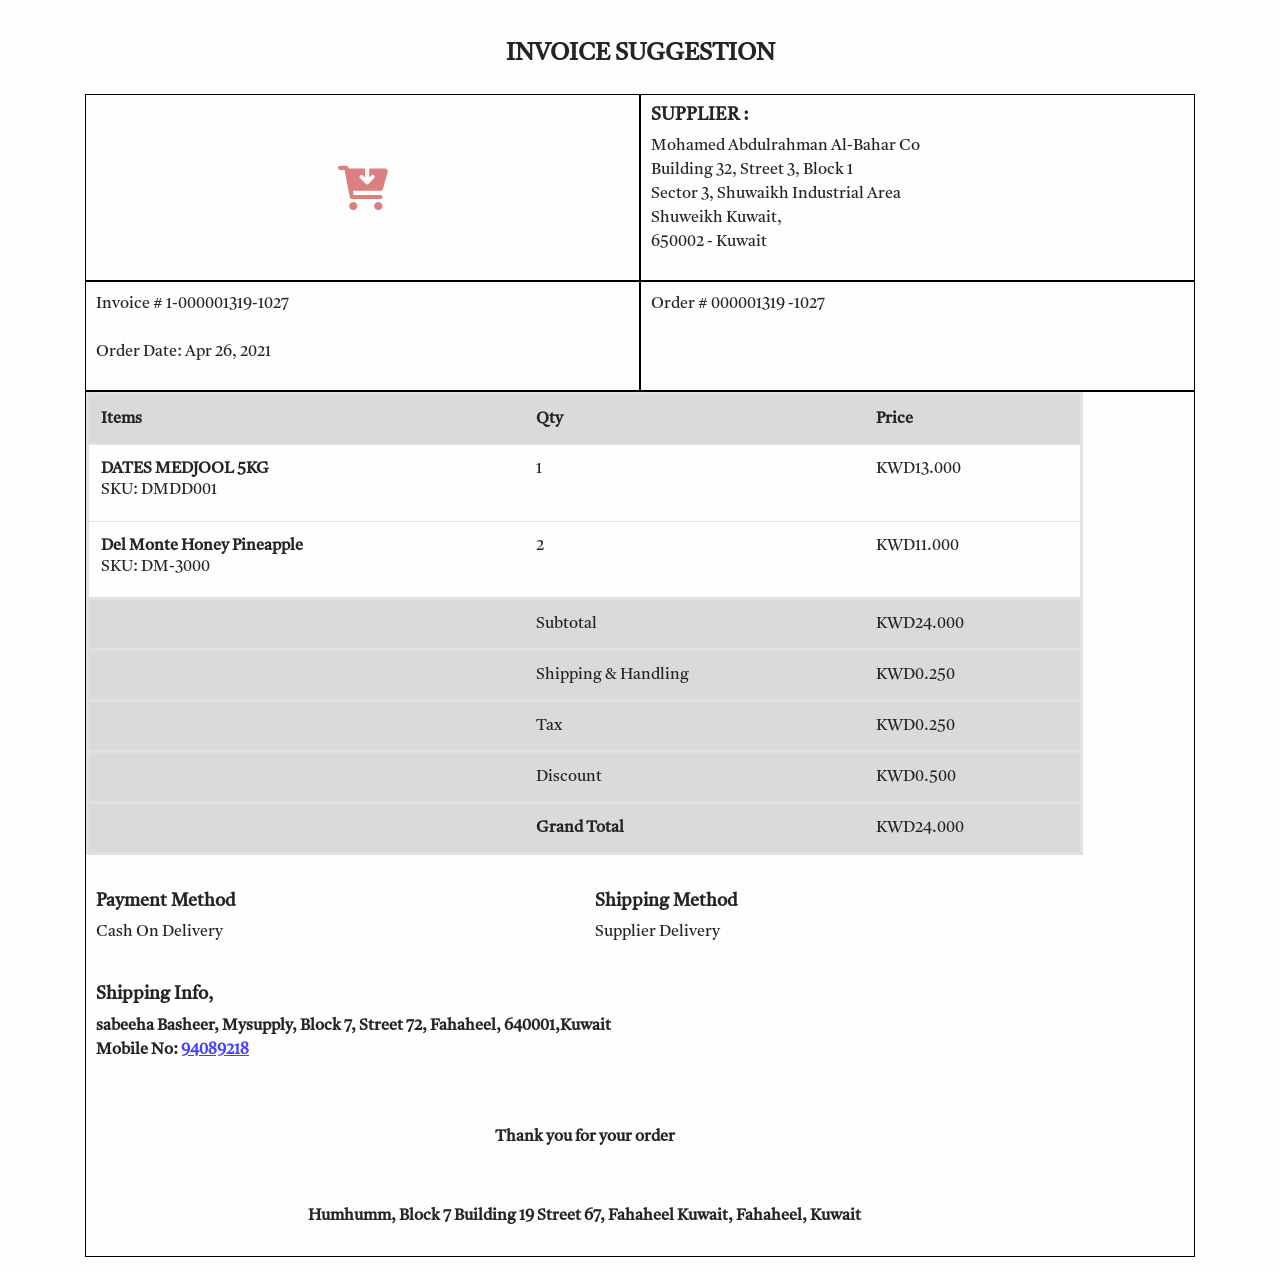
<file: pageone.html>
<!DOCTYPE html>
<html lang="en">

<head>
  <meta charset="UTF-8" />
  <meta http-equiv="X-UA-Compatible" content="IE=edge" />
  <meta name="viewport" content="width=device-width, initial-scale=1.0" />
  <title>Invoice Email</title>
  <link rel="icon" href="assets/image/logo/logo.png" />
  <link rel="stylesheet" href="https://cdn.jsdelivr.net/npm/bootstrap@4.6.1/dist/css/bootstrap.min.css" />
  <style>
    @import url("https://fonts.googleapis.com/css2?family=Tiro+Devanagari+Sanskrit:ital@0;1&display=swap");
* {
  margin: 0;
  padding: 0;
  box-sizing: border-box;
}

body {
  box-sizing: border-box;
  background-color: #fffefe;
  direction: ltr;
  font-family: "Tiro Devanagari Sanskrit", serif;
}

ul {
  margin: 0;
  padding: 0;
}
ul li {
  list-style-type: none;
}

.row {
  margin: 0px;
  padding: 0px;
}
.row > div {
  margin: 0px;
  padding: 0px;
}

.pageone {
  padding: 15px 0px;
}
.pageone h2 {
  text-align: center;
  margin: 25px auto;
  font-size: 24px;
  font-weight: bold;
  text-transform: uppercase;
}
.pageone__table .cart,
.pageone__table .doc {
  border: 0.5px solid #000;
  padding: 10px;
}
.pageone__table .cart h5,
.pageone__table .doc h5 {
  font-size: 18px;
  font-weight: bold;
  text-transform: uppercase;
}
.pageone__table .cart p,
.pageone__table .doc p {
  font-size: 16px;
}
.pageone__table .cart {
  display: flex;
  flex-direction: row;
  justify-content: center;
  align-items: center;
}
.pageone__table .cart span {
  width: 50px;
  height: 50px;
  filter: invert(79%) sepia(29%) saturate(3313%) hue-rotate(304deg) brightness(92%) contrast(85%);
}
.pageone__table .cart span img{
  width: 100%;
  height: 100%;
}
.pageone__table div.table {
  border: 0.5px solid #000;
  text-align: left;
}
.pageone__table div.table table.table {
  width: 90%;
  border: 3px solid #dee2e6;
}
.pageone__table div.table table.table .table-active {
  border-top: 3px solid #dee2e6;
}
.pageone__table div.table .tablefooter {
  width: 90%;
}
.pageone__table div.table .footertable {
  padding: 20px 10px;
}
.pageone__table div.table .footertable h6 {
  font-size: 18px;
  font-weight: bold;
}
.pageone__table div.table .footertable p {
  font-weight: bold;
}
.pageone__table div.table .footertable p a {
  color: #4444fa;
  text-decoration: underline;
}
.pageone__table div.table h4 {
  font-size: 16px;
  font-weight: bold;
  width: 100%;
  text-align: center;
  margin: 30px 0px;
}


  </style>
</head>

<body>

  <main>
    <div class="container">
      <div class="pageone">
        <h2>INVOICE SUGGESTION</h2>
        <div class="pageone__table">
          <div class="row">
            
          <div class="cart col-6">
            <span>
              <img src="/assets/image/icons/cart-arrow-down-solid.svg" alt="">
            </span>
          </div>
          <div class="doc col-6">
            <h5>
              SUPPLIER :
            </h5>
            <p>
              Mohamed Abdulrahman Al-Bahar Co </br>
              Building 32, Street 3, Block 1 </br>
              Sector 3, Shuwaikh Industrial Area</br>
              Shuweikh Kuwait,</br>
              650002 - Kuwait
            </p>
          </div>
          <div class="doc col-6">
            <p>
              Invoice # 1-000001319-1027 </br></br>
              Order Date: Apr 26, 2021
            </p>
          </div>
          <div class="doc col-6">
            <p>
              Order # 000001319 -1027
            </p>
          </div>

          <div class="table col-12">
            <table class="table">
              <thead>
                <tr class=" table-active">
                  <th scope="row" >Items </th>
                  <th scope="col">Qty</th>
                  <th scope="col">Price</th>
                </tr>
              </thead>
              <tbody>
                <tr>
                  <th scope="row">
                    DATES MEDJOOL 5KG
                    <h6>
                      SKU: DMDD001
                    </h6>
                  </th>
                  <td>1</td>
                  <td>
                    KWD13.000
                  </td>
                </tr>
                
                <tr>
                  <th scope="row">
                    Del Monte Honey Pineapple 
                    <h6>
                      SKU: DM-3000
                    </h6>
                  </th>
                  <td>2</td>
                  <td>
                    KWD11.000
                  </td>
                </tr>

                <tr class="table-active">
                  <td scope="row" > </td>
                  <td scope="col">Subtotal</td>
                  <td scope="col">KWD24.000</td>
                </tr>

                <tr class="table-active">
                  <td scope="row" > </td>
                  <td scope="col">Shipping & Handling</td>
                  <td scope="col">KWD0.250</td>
                </tr>

                <tr class=" table-active">
                  <td scope="row" > </td>
                  <td scope="col">Tax</td>
                  <td scope="col">KWD0.250</td>
                </tr>

                <tr class=" table-active">
                  <td scope="row" > </td>
                  <td scope="col">Discount</td>
                  <td scope="col">KWD0.500</td>
                </tr>

                <tr class=" table-active">
                  <td scope="row" > </td>
                  <th scope="col">Grand Total</th>
                  <td scope="col">KWD24.000</td>
                </tr>


              </tbody>
            </table>


            <div class="row tablefooter">
              <div class="footertable col-6">
                <h6>
                  Payment Method 
                </h6>
                Cash On Delivery
              </div>
              <div class="footertable col-6">
                <h6>
                  Shipping Method 
                </h6>
                Supplier Delivery
              </div>
              <div class="footertable col-12">
                <h6>Shipping Info, </h6>
                <p>
                  sabeeha Basheer, Mysupply, Block 7, Street 72, Fahaheel, 640001,Kuwait</br>
                 Mobile No: <a href="#">94089218</a>
                </p>
              </div>
              <h4>
                Thank you for your order
              </h4>

              <h4>
                Humhumm, Block 7 Building 19 Street 67, Fahaheel Kuwait, Fahaheel, Kuwait
              </h4>

            </div>
          </div>
        </div>
        </div>
      </div>
    </div>
  </main>

  <!-- Vendor Js File -->
  <script src="https://cdn.jsdelivr.net/npm/bootstrap@4.6.1/dist/js/bootstrap.min.js"></script>
  <script src="https://cdn.jsdelivr.net/npm/bootstrap@4.6.1/dist/js/bootstrap.bundle.min.js"></script>
  <!-- Script Genral Js File -->
</body>

</html>
</file>
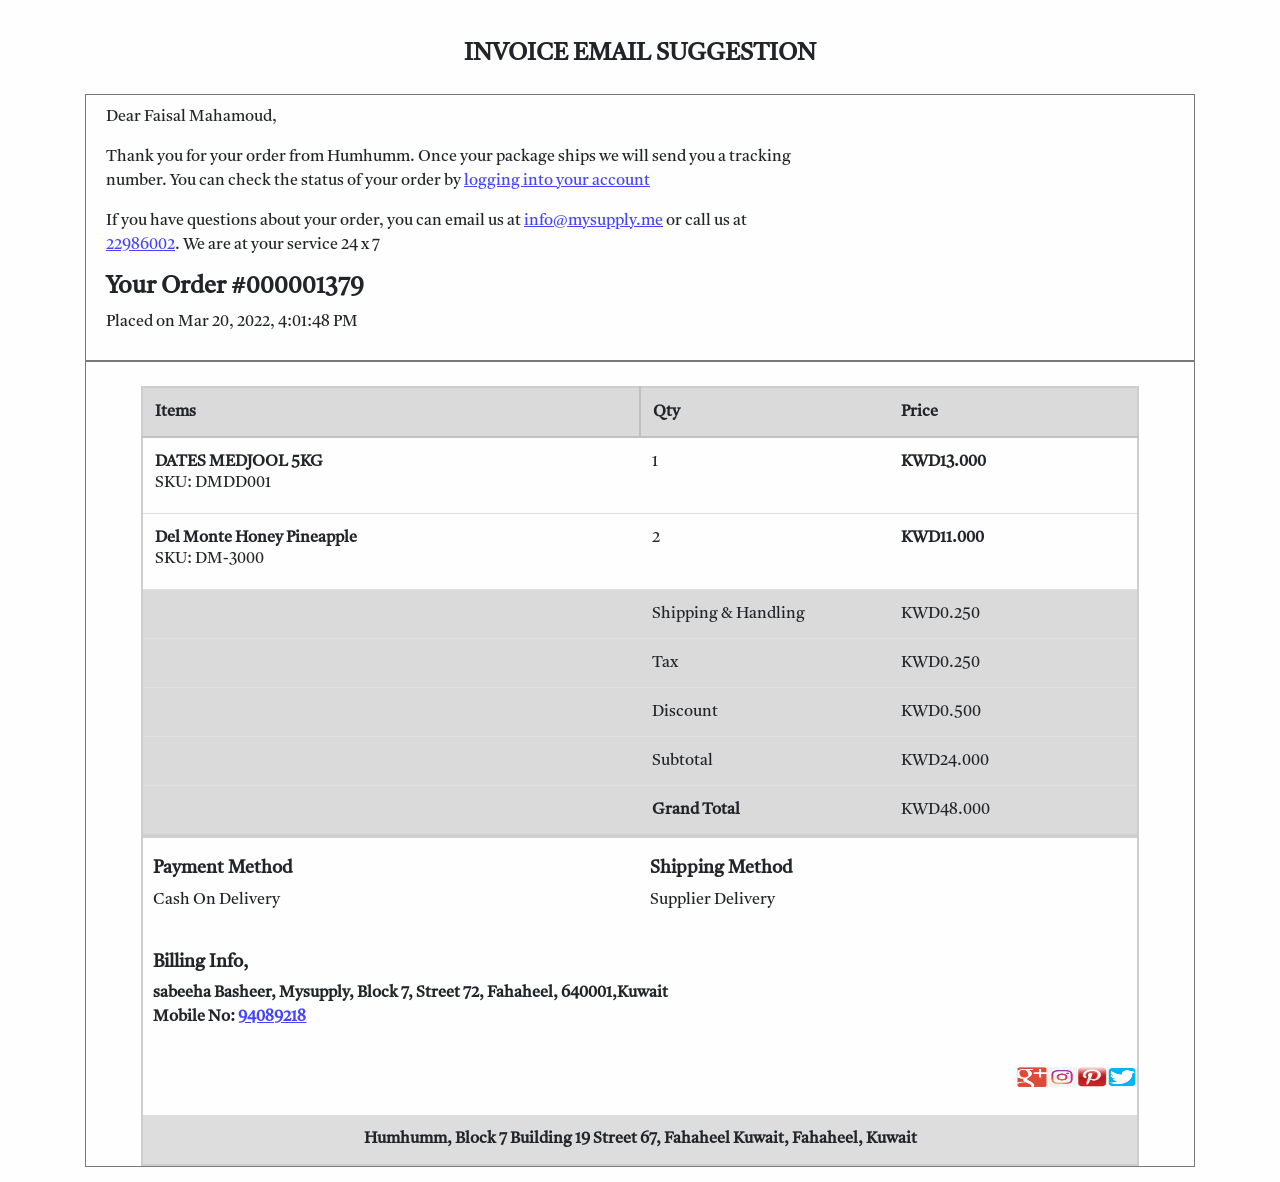
<file: pagethree.html>
<!DOCTYPE html>
<html lang="en">

<head>
  <meta charset="UTF-8" />
  <meta http-equiv="X-UA-Compatible" content="IE=edge" />
  <meta name="viewport" content="width=device-width, initial-scale=1.0" />
  <title>Invoice Email</title>
  <link rel="icon" href="assets/image/logo/logo.png" />
  <link rel="stylesheet" href="https://cdn.jsdelivr.net/npm/bootstrap@4.6.1/dist/css/bootstrap.min.css" />
  <style>
    @import url("https://fonts.googleapis.com/css2?family=Tiro+Devanagari+Sanskrit:ital@0;1&display=swap");

    * {
      margin: 0;
      padding: 0;
      box-sizing: border-box;
    }

    body {
      box-sizing: border-box;
      background-color: #fffefe;
      direction: ltr;
      font-family: "Tiro Devanagari Sanskrit", serif;
    }

    ul {
      margin: 0;
      padding: 0;
    }

    ul li {
      list-style-type: none;
    }

    .row {
      margin: 0px;
      padding: 0px;
    }

    .row>div {
      margin: 0px;
      padding: 0px;
    }

    .pagethree {
      padding: 15px 0px;
    }

    .pagethree h2 {
      text-align: center;
      margin: 25px auto;
      font-size: 24px;
      font-weight: bold;
      text-transform: uppercase;
    }

    .pagethree__table .cart,
    .pagethree__table .doc {
      border: 0.5px solid #797979;
      padding: 10px 20px;
    }

    .pagethree__table .cart h5,
    .pagethree__table .doc h5 {
      font-size: 18px;
      font-weight: bold;
      text-transform: uppercase;
    }

    .pagethree__table .cart p,
    .pagethree__table .doc p {
      font-size: 16px;
    }

    .pagethree__table .cart h4,
    .pagethree__table .doc h4 {
      font-weight: bold;
    }

    .pagethree__table .cart {
      display: flex;
      flex-direction: row;
      justify-content: center;
      align-items: center;
    }

   
.pagetwo__table .cart span {
  width: 50px;
  height: 50px;
  filter: invert(79%) sepia(29%) saturate(3313%) hue-rotate(304deg) brightness(92%) contrast(85%);
}
.pagetwo__table .cart span img{
  width: 100%;
  height: 100%;
}

    .pagethree__table div.table {
      border: 0.5px solid #797979;
      text-align: left;
    }

    .pagethree__table div.table table.table {
      width: 90%;
      border: 2px solid #cecece;
      margin: 0px auto;
    }

    .pagethree__table div.table table.table thead .table-active {
      border-top: 2px solid #cecece;
    }

    .pagethree__table div.table table.table thead .table-active th {
      width: 25%;
      border-bottom: 2px solid #c0c0c0;
    }

    .pagethree__table div.table table.table thead .table-active th:first-of-type {
      width: 50%;
      border-right: 2px solid #c0c0c0;
    }

    .pagethree__table div.table .tablefooter {
      width: 90%;
      margin: 0px auto;
      border: 2px solid #cecece;
    }

    .pagethree__table div.table .footertable {
      padding: 20px 10px;
    }

    .pagethree__table div.table .footertable h6 {
      font-size: 18px;
      font-weight: bold;
    }

    .pagethree__table div.table .footertable p {
      font-weight: bold;
    }

    .pagethree__table div.table h4 {
      font-size: 16px;
      font-weight: bold;
      width: 100%;
      text-align: center;
      margin: 30px 0px;
      margin-bottom: 0px;
      padding: 15px 0px;
      background-color: #ddd;
    }

    .pagethree__table .medie {
      display: flex;
      flex-direction: row;
      justify-content: flex-end;
    }

    .pagethree__table .medie a {
      width: 30px;
      height: 20px;
      display: inline-block;
      cursor: pointer;
    }

    .pagethree__table .medie a img {
      display: inline-block;
      width: 30px;
      height: 20px;
      margin-right: 5px;
      cursor: pointer;
    }

    .pagethree__table a {
      color: #4444fa;
      text-decoration: underline;
    }

    /*# sourceMappingURL=main.css.map */
  </style>
</head>

<body>

  <main>
    <div class="container">
      <div class="pagethree">
        <h2>INVOICE EMAIL SUGGESTION</h2>
        <div class="pagethree__table">
          <div class="row">

            <div class="doc col-12">
              <p>
                Dear Faisal Mahamoud,
              </p>
              <p>
                Thank you for your order from Humhumm. Once your package ships we will send you a tracking </br>
                number. You can check the status of your order by <a href="#">logging into your account</a>
              </p>
              <p>
                If you have questions about your order, you can email us at <a href="#">info@mysupply.me</a> or call us
                at
                </br> <a href="#">22986002</a>. We are at your service 24 x 7
              </p>

              <h4>
                Your Order #000001379
              </h4>
              <p>
                Placed on Mar 20, 2022, 4:01:48 PM
              </p>
            </div>

            <div class="table col-12">
              </br>
              <table class="table">
                <thead>
                  <tr class=" table-active">
                    <th scope="row">Items </th>
                    <th scope="col">Qty</th>
                    <th scope="col">Price</th>
                  </tr>
                </thead>
                <tbody>
                  <tr>
                    <th scope="row">
                      DATES MEDJOOL 5KG
                      <h6>
                        SKU: DMDD001
                      </h6>
                    </th>
                    <td>1</td>
                    <th>
                      KWD13.000
                    </th>
                  </tr>

                  <tr>
                    <th scope="row">
                      Del Monte Honey Pineapple
                      <h6>
                        SKU: DM-3000
                      </h6>
                    </th>
                    <td>2</td>
                    <th>
                      KWD11.000
                    </th>
                  </tr>


                  <tr class="table-active">
                    <td scope="row"> </td>
                    <td scope="col">Shipping & Handling</td>
                    <td scope="col">KWD0.250</td>
                  </tr>

                  <tr class=" table-active">
                    <td scope="row"> </td>
                    <td scope="col">Tax</td>
                    <td scope="col">KWD0.250</td>
                  </tr>

                  <tr class=" table-active">
                    <td scope="row"> </td>
                    <td scope="col">Discount</td>
                    <td scope="col">KWD0.500</td>
                  </tr>

                  <tr class=" table-active">
                    <td scope="row"> </td>
                    <td scope="col">Subtotal </td>
                    <td scope="col">KWD24.000</td>
                  </tr>


                  <tr class=" table-active">
                    <td scope="row"> </td>
                    <th scope="col">Grand Total</th>
                    <td scope="col">KWD48.000</td>
                  </tr>
                </tbody>
              </table>

              <div class="row tablefooter">
                <div class="footertable col-6">
                  <h6>
                    Payment Method
                  </h6>
                  Cash On Delivery
                </div>
                <div class="footertable col-6">
                  <h6>
                    Shipping Method
                  </h6>
                  Supplier Delivery
                </div>
                <div class="footertable col-12">
                  <h6>Billing Info, </h6>
                  <p>
                    sabeeha Basheer, Mysupply, Block 7, Street 72, Fahaheel, 640001,Kuwait</br>
                    Mobile No: <a href="#">94089218</a>
                  </p>
                </div>
                <div class="medie  col-12">
                  <a href="#">
                    <img src="/assets/image/icons/googleplus.png" alt="">
                  </a>
                  <a href="#">
                    <img src="/assets/image/icons/instagram.png" alt="">
                  </a>
                  <a href="#">
                    <img src="/assets/image/icons/pinterest.png" alt="">
                  </a>
                  <a href="#">
                    <img src="/assets/image/icons/twitter.png" alt="">
                  </a>
                </div>

                <h4>
                  Humhumm, Block 7 Building 19 Street 67, Fahaheel Kuwait, Fahaheel, Kuwait
                </h4>

              </div>
            </div>
          </div>
        </div>
      </div>
    </div>
  </main>

  <!-- Vendor Js File -->
  <script src="https://cdn.jsdelivr.net/npm/bootstrap@4.6.1/dist/js/bootstrap.min.js"></script>
  <script src="https://cdn.jsdelivr.net/npm/bootstrap@4.6.1/dist/js/bootstrap.bundle.min.js"></script>
</body>

</html>
</file>
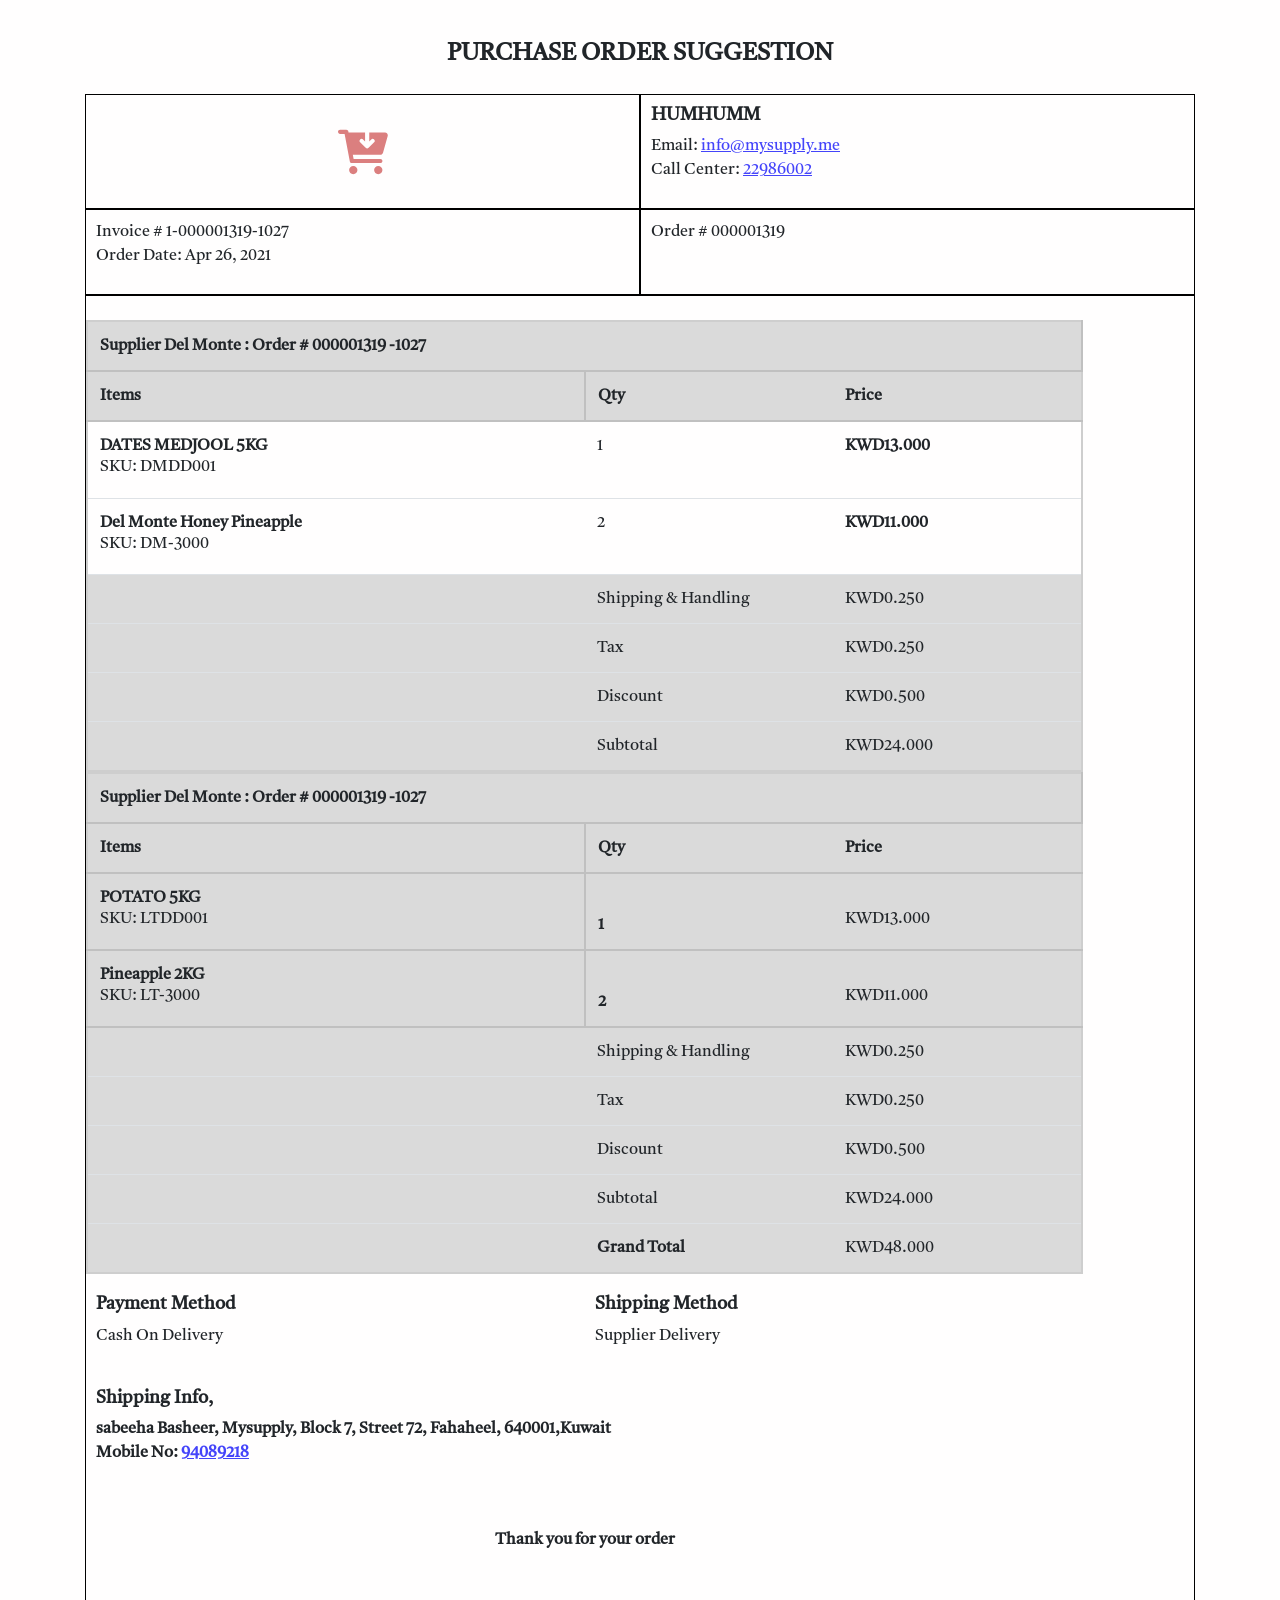
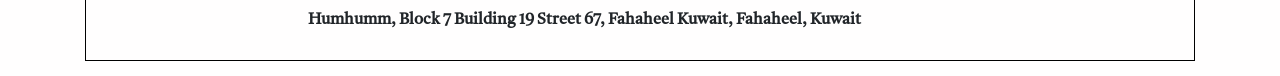
<file: pagetwo.html>
<!DOCTYPE html>
<html lang="en">

<head>
  <meta charset="UTF-8" />
  <meta http-equiv="X-UA-Compatible" content="IE=edge" />
  <meta name="viewport" content="width=device-width, initial-scale=1.0" />
  <title>Invoice Email</title>
  <link rel="icon" href="assets/image/logo/logo.png" />
  <link rel="stylesheet" href="https://cdn.jsdelivr.net/npm/bootstrap@4.6.1/dist/css/bootstrap.min.css" />
  <style>
    @import url("https://fonts.googleapis.com/css2?family=Tiro+Devanagari+Sanskrit:ital@0;1&display=swap");

    * {
      margin: 0;
      padding: 0;
      box-sizing: border-box;
    }

    body {
      box-sizing: border-box;
      background-color: #fffefe;
      direction: ltr;
      font-family: "Tiro Devanagari Sanskrit", serif;
    }

    ul {
      margin: 0;
      padding: 0;
    }

    ul li {
      list-style-type: none;
    }

    .row {
      margin: 0px;
      padding: 0px;
    }

    .row>div {
      margin: 0px;
      padding: 0px;
    }

    .pagetwo {
      padding: 15px 0px;
    }

    .pagetwo h2 {
      text-align: center;
      margin: 25px auto;
      font-size: 24px;
      font-weight: bold;
      text-transform: uppercase;
    }

    .pagetwo__table .cart,
    .pagetwo__table .doc {
      border: 0.5px solid #000;
      padding: 10px;
    }

    .pagetwo__table .cart h5,
    .pagetwo__table .doc h5 {
      font-size: 18px;
      font-weight: bold;
      text-transform: uppercase;
    }

    .pagetwo__table .cart p,
    .pagetwo__table .doc p {
      font-size: 16px;
    }

    .pagetwo__table .cart {
      display: flex;
      flex-direction: row;
      justify-content: center;
      align-items: center;
    }

   
.pagetwo__table .cart span {
  width: 50px;
  height: 50px;
  filter: invert(79%) sepia(29%) saturate(3313%) hue-rotate(304deg) brightness(92%) contrast(85%);
}
.pagetwo__table .cart span img{
  width: 100%;
  height: 100%;
}

    .pagetwo__table div.table {
      border: 0.5px solid #000;
      text-align: left;
    }

    .pagetwo__table div.table table.table {
      width: 90%;
      border: 2px solid #cecece;
      margin: 0px;
    }

    .pagetwo__table div.table table.table thead .table-active {
      border-top: 2px solid #cecece;
    }

    .pagetwo__table div.table table.table thead .table-active th {
      width: 25%;
      border-bottom: 2px solid #c0c0c0;
    }

    .pagetwo__table div.table table.table thead .table-active th:first-of-type {
      width: 50%;
      border-right: 2px solid #c0c0c0;
    }

    .pagetwo__table div.table .tablefooter {
      width: 90%;
    }

    .pagetwo__table div.table .footertable {
      padding: 20px 10px;
    }

    .pagetwo__table div.table .footertable h6 {
      font-size: 18px;
      font-weight: bold;
    }

    .pagetwo__table div.table .footertable p {
      font-weight: bold;
    }

    .pagetwo__table div.table h4 {
      font-size: 16px;
      font-weight: bold;
      width: 100%;
      text-align: center;
      margin: 30px 0px;
    }

    .pagetwo__table a {
      color: #4444fa;
      text-decoration: underline;
    }

    /*# sourceMappingURL=main.css.map */
  </style>
</head>

<body>

  <main>
    <div class="container">
      <div class="pagetwo">
        <h2>PURCHASE ORDER SUGGESTION</h2>
        <div class="pagetwo__table">
          <div class="row">

            <div class="cart col-6">
              <span>
                <img src="/assets/image/icons/cart-arrow-down-solid.svg" alt="">
              </span>
            </div>
            <div class="doc col-6">
              <h5>
                Humhumm
              </h5>
              <p>
                Email: <a href="#"> info@mysupply.me</a></br>
                Call Center: <a href="#"> 22986002</a></br>
              </p>
            </div>
            <div class="doc col-6">
              <p>
                Invoice # 1-000001319-1027
                </br>
                Order Date: Apr 26, 2021
              </p>
            </div>
            <div class="doc col-6">
              <p>
                Order # 000001319
              </p>
            </div>

            <div class="table col-12">
              </br>
              <table class="table">
                <thead>
                  <tr class=" table-active">
                    <th scope="row" colspan="3">Supplier Del Monte : Order # 000001319 -1027 </th>
                  </tr>


                  <tr class=" table-active">
                    <th scope="row">Items </th>
                    <th scope="col">Qty</th>
                    <th scope="col">Price</th>
                  </tr>
                </thead>
                <tbody>
                  <tr>
                    <th scope="row">
                      DATES MEDJOOL 5KG
                      <h6>
                        SKU: DMDD001
                      </h6>
                    </th>
                    <td>1</td>
                    <th>
                      KWD13.000
                    </th>
                  </tr>

                  <tr>
                    <th scope="row">
                      Del Monte Honey Pineapple
                      <h6>
                        SKU: DM-3000
                      </h6>
                    </th>
                    <td>2</td>
                    <th>
                      KWD11.000
                    </th>
                  </tr>


                  <tr class="table-active">
                    <td scope="row"> </td>
                    <td scope="col">Shipping & Handling</td>
                    <td scope="col">KWD0.250</td>
                  </tr>

                  <tr class=" table-active">
                    <td scope="row"> </td>
                    <td scope="col">Tax</td>
                    <td scope="col">KWD0.250</td>
                  </tr>

                  <tr class=" table-active">
                    <td scope="row"> </td>
                    <td scope="col">Discount</td>
                    <td scope="col">KWD0.500</td>
                  </tr>

                  <tr class=" table-active">
                    <td scope="row"> </td>
                    <td scope="col">Subtotal </td>
                    <td scope="col">KWD24.000</td>
                  </tr>
                </tbody>
              </table>



              <table class="table">
                <thead>
                  <tr class=" table-active">
                    <th scope="row" colspan="3">Supplier Del Monte : Order # 000001319 -1027 </th>
                  </tr>

                  <tr class="table-active">
                    <th scope="row">Items </th>
                    <th scope="col">Qty</th>
                    <th scope="col">Price</th>
                  </tr>


                  <tr class="table-active">
                    <th scope="row">
                      POTATO 5KG
                      <h6>
                        SKU: LTDD001
                      </h6>
                    </th>
                    <th scope="col">1</th>
                    <th scope="col">
                      <h6> KWD13.000</h6>
                    </th>
                  </tr>


                  <tr class="table-active">
                    <th scope="row">
                      Pineapple 2KG
                      <h6>
                        SKU: LT-3000
                      </h6>
                    </th>
                    <th scope="col">2</th>
                    <th scope="col">
                      <h6> KWD11.000</h6>
                    </th>
                  </tr>
                </thead>
                <tbody>


                  <tr class="table-active">
                    <td scope="row"> </td>
                    <td scope="col">Shipping & Handling</td>
                    <td scope="col">KWD0.250</td>
                  </tr>

                  <tr class=" table-active">
                    <td scope="row"> </td>
                    <td scope="col">Tax</td>
                    <td scope="col">KWD0.250</td>
                  </tr>

                  <tr class=" table-active">
                    <td scope="row"> </td>
                    <td scope="col">Discount</td>
                    <td scope="col">KWD0.500</td>
                  </tr>

                  <tr class=" table-active">
                    <td scope="row"> </td>
                    <td scope="col">Subtotal </td>
                    <td scope="col">KWD24.000</td>
                  </tr>

                  <tr class=" table-active">
                    <td scope="row"> </td>
                    <th scope="col">Grand Total</th>
                    <td scope="col">KWD48.000</td>
                  </tr>

                </tbody>
              </table>


              <div class="row tablefooter">
                <div class="footertable col-6">
                  <h6>
                    Payment Method
                  </h6>
                  Cash On Delivery
                </div>
                <div class="footertable col-6">
                  <h6>
                    Shipping Method
                  </h6>
                  Supplier Delivery
                </div>
                <div class="footertable col-12">
                  <h6>Shipping Info, </h6>
                  <p>
                    sabeeha Basheer, Mysupply, Block 7, Street 72, Fahaheel, 640001,Kuwait</br>
                    Mobile No: <a href="#">94089218</a>
                  </p>
                </div>
                <h4>
                  Thank you for your order
                </h4>

                <h4>
                  Humhumm, Block 7 Building 19 Street 67, Fahaheel Kuwait, Fahaheel, Kuwait
                </h4>

              </div>
            </div>
          </div>
        </div>
      </div>
    </div>
  </main>

  <!-- Vendor Js File -->
  <script src="https://cdn.jsdelivr.net/npm/bootstrap@4.6.1/dist/js/bootstrap.min.js"></script>
  <script src="https://cdn.jsdelivr.net/npm/bootstrap@4.6.1/dist/js/bootstrap.bundle.min.js"></script>
</body>

</html>
</file>
